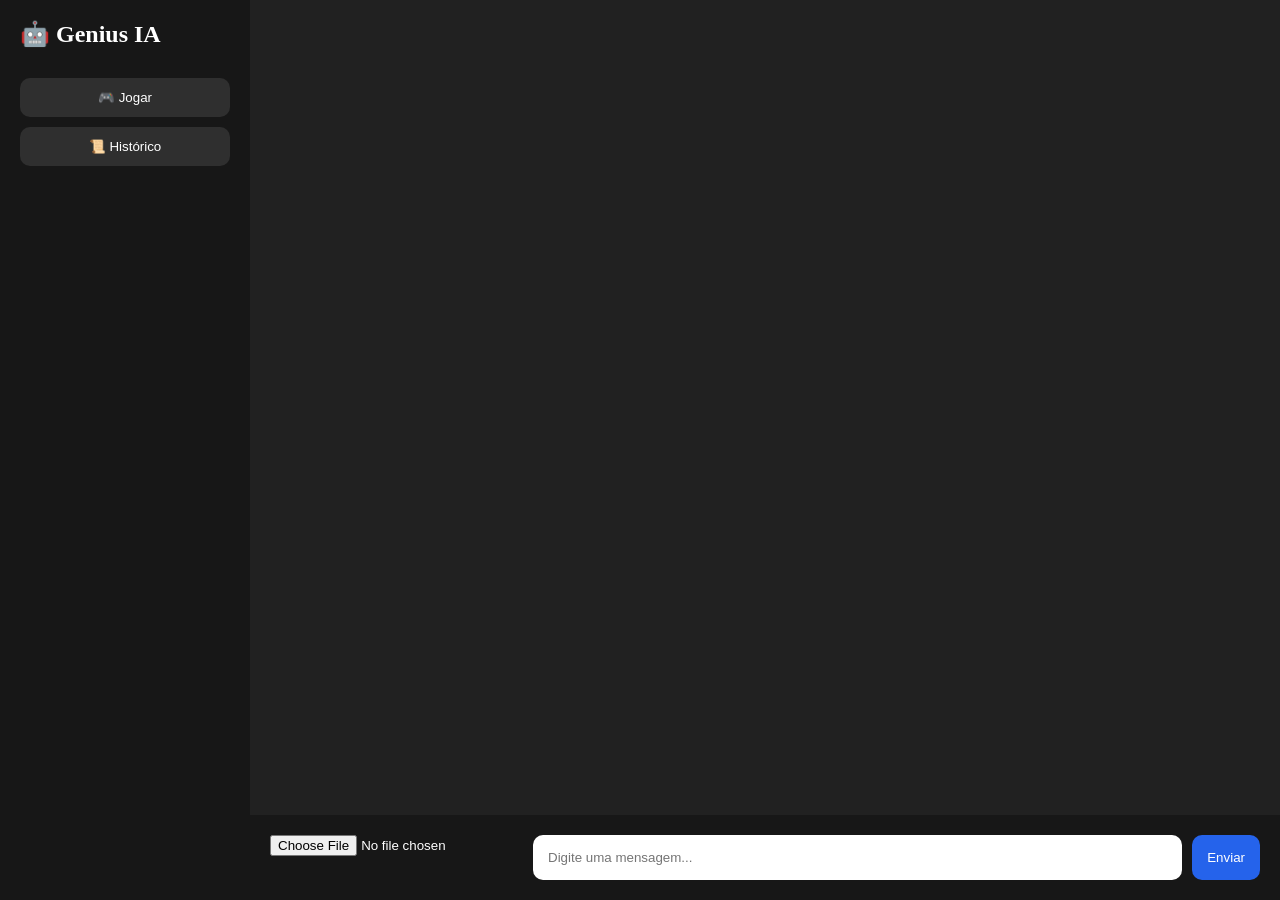
<file: index.html>
<!DOCTYPE html>
<html lang="pt-br">

<head>

<meta charset="UTF-8">

<title>Genius IA</title>

<link rel="stylesheet" href="style.css">

</head>

<body>

<!-- SIDEBAR -->

<div class="sidebar">

    <h2>🤖 Genius IA</h2>

    <button onclick="enviarComando('jogar')">
        🎮 Jogar
    </button>

    <button onclick="enviarComando('historico')">
        📜 Histórico
    </button>

</div>

<!-- CHAT -->

<div class="main">

    <div id="chat"></div>

    <!-- INPUT -->

    <div class="input-area">

        <input
            type="file"
            id="imagem"
            accept="image/*"
        >

        <input
            id="mensagem"
            placeholder="Digite uma mensagem..."
        >

        <button onclick="enviar()">
            Enviar
        </button>

    </div>

</div>

<script src="script.js"></script>

</body>
</html>
</file>
<file: style.css>
*{
    margin:0;
    padding:0;
    box-sizing:border-box;
}

body{
    display:flex;
    height:100vh;
    background:#212121;
    color:white;
    font-family:Segoe UI;
}

/* SIDEBAR */

.sidebar{
    width:250px;
    background:#171717;
    padding:20px;
}

.sidebar h2{
    margin-bottom:20px;
}

.sidebar button{

    width:100%;

    margin-top:10px;

    padding:12px;

    border:none;

    border-radius:10px;

    cursor:pointer;

    background:#2f2f2f;

    color:white;

    transition:0.2s;
}

.sidebar button:hover{
    background:#3f3f3f;
}

/* MAIN */

.main{
    flex:1;
    display:flex;
    flex-direction:column;
}

/* CHAT */

#chat{
    flex:1;
    overflow-y:auto;
    padding:20px;
}

/* MENSAGENS */

.user{

    background:#2563eb;

    padding:12px;

    border-radius:15px;

    width:fit-content;

    max-width:70%;

    margin-left:auto;

    margin-bottom:15px;
}

.bot{

    background:#2f2f2f;

    padding:12px;

    border-radius:15px;

    width:fit-content;

    max-width:70%;

    margin-bottom:15px;
}

/* IMAGEM */

img{

    max-width:300px;

    border-radius:10px;

    margin-top:10px;
}

/* INPUT */

.input-area{

    display:flex;

    padding:20px;

    background:#171717;
}

.input-area input[type="text"],
#mensagem{

    flex:1;

    padding:15px;

    border:none;

    border-radius:10px;

    outline:none;
}

#imagem{

    color:white;

    margin-right:10px;
}

.input-area button{

    padding:15px;

    margin-left:10px;

    border:none;

    border-radius:10px;

    cursor:pointer;

    background:#2563eb;

    color:white;
}

.input-area button:hover{
    background:#1d4ed8;
}
</file>
